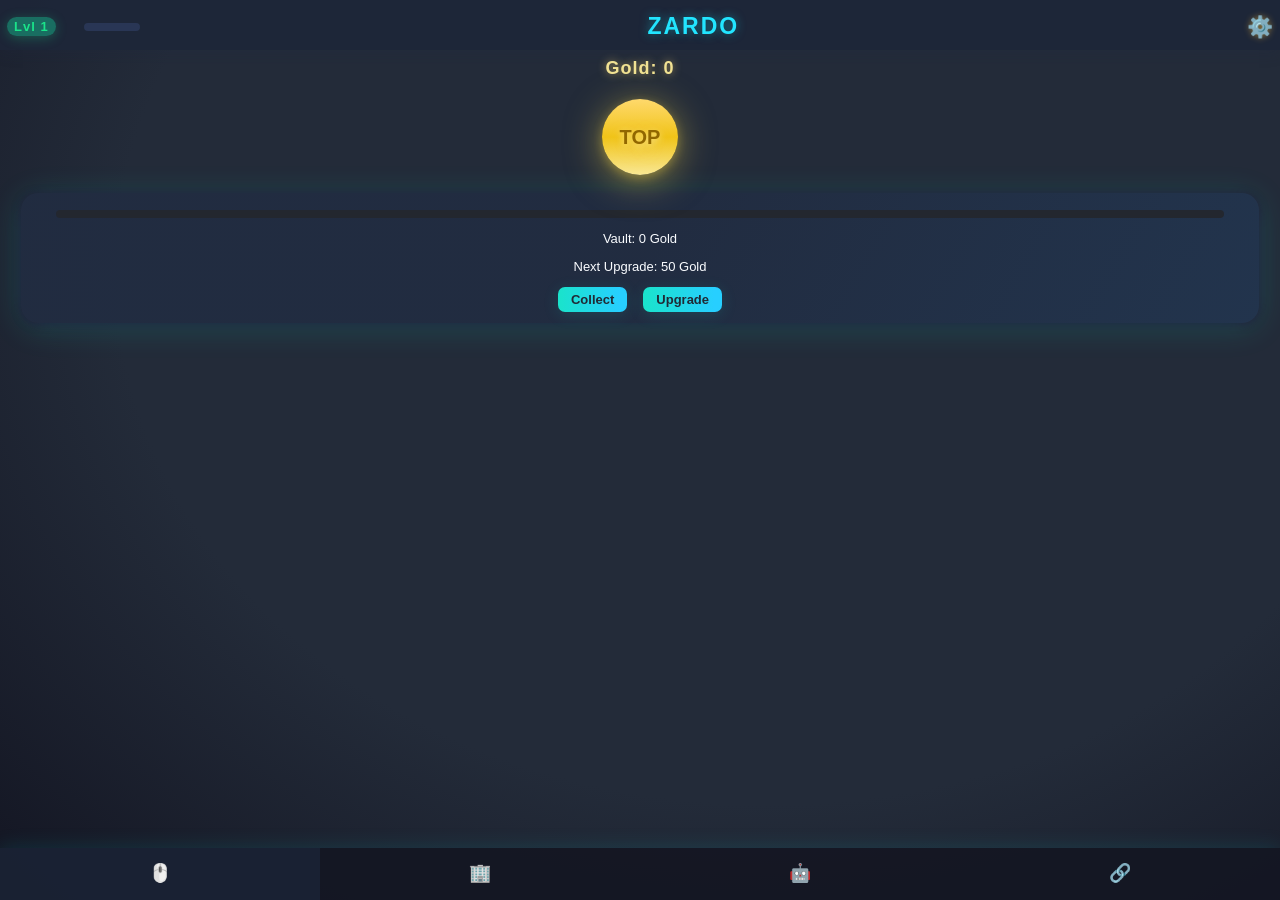
<file: index.html>
<!DOCTYPE html>
<html lang="en">
<head>
  <script src="https://telegram.org/js/telegram-web-app.js"></script>
  <meta charset="UTF-8" />
  <meta name="viewport" content="width=device-width, initial-scale=1.0, maximum-scale=1.0, user-scalable=no" />
  <title>ZARDO Clicker Game</title>
  <link rel="stylesheet" href="style.css" />
</head>
<body>
  <header>
    <div class="xp-bar">
      <span id="level">Lvl 1</span>
      <div class="xp-track"><div id="xp-fill"></div></div>
    </div>
    <div class="title">ZARDO</div>
    <div class="settings-tab" id="settings-open">⚙️</div>
  </header>

  <!-- Main Click Panel -->
  <section id="panel-main" class="panel">
    <div id="score-display">Gold: <span id="gold-count">0</span></div>
    <button id="click-button">TOP</button>
    <div class="vault">
      <div class="vault-bar"><div id="vault-fill"></div></div>
      <div class="vault-info">
        <p>Vault: <span id="vault-amount">0</span> Gold</p>
        <p>Next Upgrade: <span id="vault-upgrade-cost">50</span> Gold</p>
        <div class="vault-actions">
          <button id="collect-button">Collect</button>
          <button id="upgrade-vault-button">Upgrade</button>
        </div>
      </div>
    </div>
  </section>

  <!-- Businesses Panel -->
  <section id="panel-business" class="panel hidden">
    <div class="biz-gold-bar">Gold: <span id="biz-gold-amount">0</span></div>
    <div id="business-list"></div>
    <div id="business-select-modal" class="modal hidden">
      <div class="modal-content">
        <h3>Buy a Business</h3>
        <div id="business-select-list"></div>
        <button class="modal-close" id="close-business-modal">Close</button>
      </div>
    </div>
  </section>

  <!-- Robot Panel -->
  <section id="panel-robot" class="panel hidden">
    <div id="robot-status"></div>
  </section>

  <!-- Referral Panel -->
 <section id="panel-referral" class="panel hidden">
  <p style="text-align:center;">Invite your friends and earn rewards!</p>
  <div style="margin:18px 0; text-align:center;">
    <input id="ref-link" readonly style="width:85%;font-size:16px;padding:8px 6px;text-align:center;border-radius:7px;border:1px solid #bbb;">
    <button id="copy-ref-link" style="margin-left:6px;padding:6px 16px;">Copy</button>
  </div>
  <div id="referral-stats" style="text-align:center; margin-top:20px;"></div>
  <!-- بخش نمایش تعداد رفرال و درآمد -->
  <div id="referral-info" style="margin-top:20px;text-align:center;">
    <div>Total Referrals: <b id="ref-count">0</b></div>
    <div>Referral Income: <b id="ref-income">0</b> Gold</div>
  </div>
</section>



  <!-- Settings Panel -->
  <section id="settings-panel" class="panel hidden">
  <div id="tg-user-profile" style="text-align:center;margin-bottom:22px;"></div>
</section>
  
  <nav class="bottom-tabs">
    <button class="tab active" data-panel="panel-main">🖱️</button>
    <button class="tab" data-panel="panel-business">🏢</button>
    <button class="tab" data-panel="panel-robot">🤖</button>
    <button class="tab" data-panel="panel-referral">🔗</button>
  </nav>
  <script src="script.js"></script>
</body>
</html>
</file>
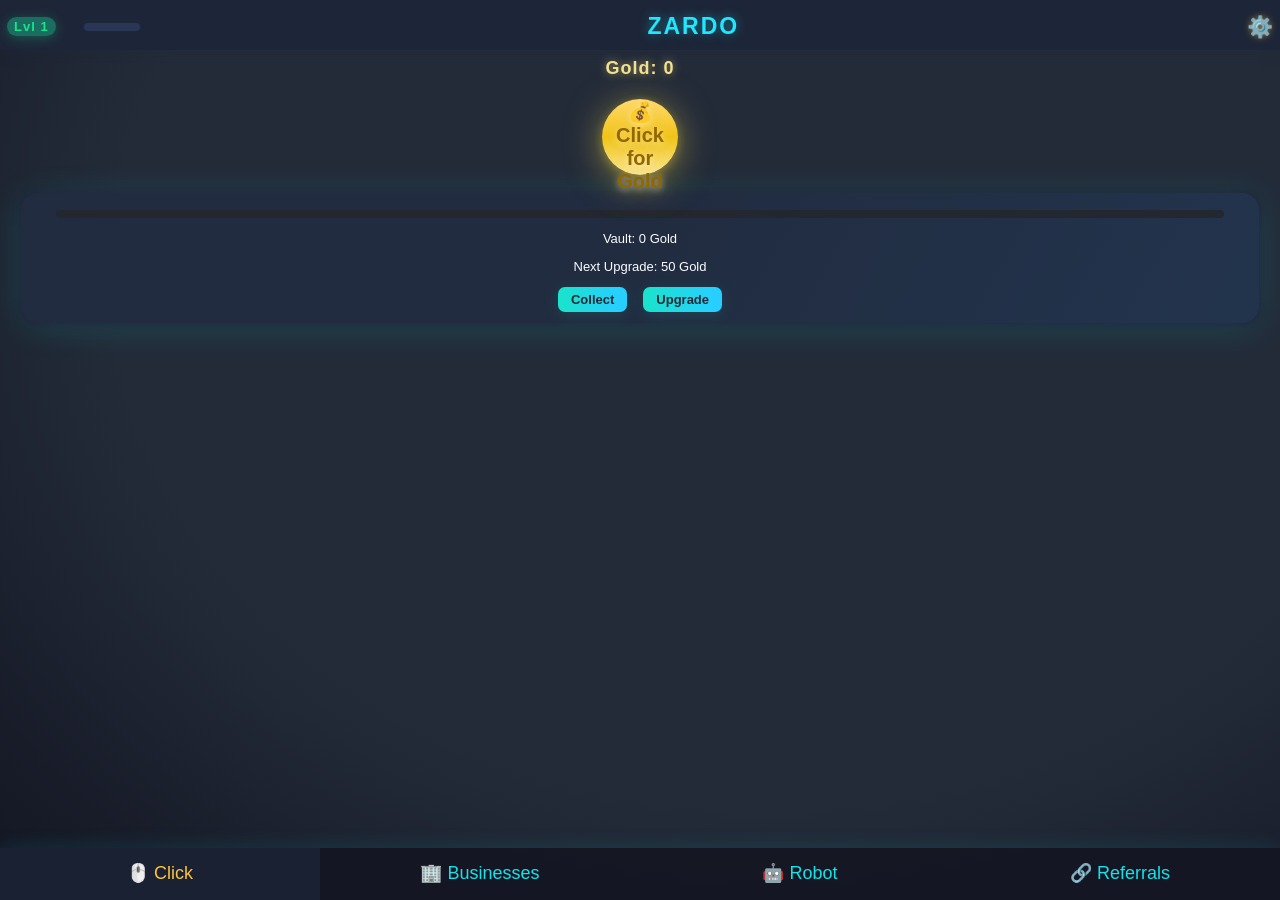
<file: index (14).html>
<!DOCTYPE html>
<html lang="en">
<head>
  <script src="https://telegram.org/js/telegram-web-app.js"></script>
  <meta charset="UTF-8" />
  <meta name="viewport" content="width=device-width, initial-scale=1.0, maximum-scale=1.0, user-scalable=no" />
  <title>ZARDO Clicker Game</title>
  <link rel="stylesheet" href="style.css" />
</head>
<body>
  <header>
    <div class="xp-bar">
      <span id="level">Lvl 1</span>
      <div class="xp-track"><div id="xp-fill"></div></div>
    </div>
    <div class="title">ZARDO</div>
    <div class="settings-tab" id="settings-open">⚙️</div>
  </header>

  <!-- Main Click Panel -->
  <section id="panel-main" class="panel">
    <div id="score-display">Gold: <span id="gold-count">0</span></div>
    <button id="click-button">💰 Click for Gold</button>
    <div class="vault">
      <div class="vault-bar"><div id="vault-fill"></div></div>
      <div class="vault-info">
        <p>Vault: <span id="vault-amount">0</span> Gold</p>
        <p>Next Upgrade: <span id="vault-upgrade-cost">50</span> Gold</p>
        <div class="vault-actions">
          <button id="collect-button">Collect</button>
          <button id="upgrade-vault-button">Upgrade</button>
        </div>
      </div>
    </div>
  </section>

  <!-- Businesses Panel -->
  <section id="panel-business" class="panel hidden">
    <div class="biz-gold-bar">Gold: <span id="biz-gold-amount">0</span></div>
    <div id="business-list"></div>
    <div id="business-select-modal" class="modal hidden">
      <div class="modal-content">
        <h3>Buy a Business</h3>
        <div id="business-select-list"></div>
        <button class="modal-close" id="close-business-modal">Close</button>
      </div>
    </div>
  </section>

  <!-- Robot Panel -->
  <section id="panel-robot" class="panel hidden">
    <div id="robot-status"></div>
  </section>

  <!-- Referral Panel -->
 <section id="panel-referral" class="panel hidden">
  <p style="text-align:center;">Invite your friends and earn rewards!</p>
  <div style="margin:18px 0; text-align:center;">
    <input id="ref-link" readonly style="width:85%;font-size:16px;padding:8px 6px;text-align:center;border-radius:7px;border:1px solid #bbb;">
    <button id="copy-ref-link" style="margin-left:6px;padding:6px 16px;">Copy</button>
  </div>
  <div id="referral-stats" style="text-align:center; margin-top:20px;"></div>
  <!-- بخش نمایش تعداد رفرال و درآمد -->
  <div id="referral-info" style="margin-top:20px;text-align:center;">
    <div>Total Referrals: <b id="ref-count">0</b></div>
    <div>Referral Income: <b id="ref-income">0</b> Gold</div>
  </div>
</section>



  <!-- Settings Panel -->
  <section id="settings-panel" class="panel hidden">
  <div id="tg-user-profile" style="text-align:center;margin-bottom:22px;"></div>
  <button id="toggle-theme">Toggle Theme</button>
  <button id="reset-game-btn" style="margin-top:16px;">Reset Game</button>
</section>
  
  <nav class="bottom-tabs">
    <button class="tab active" data-panel="panel-main">🖱️ Click</button>
    <button class="tab" data-panel="panel-business">🏢 Businesses</button>
    <button class="tab" data-panel="panel-robot">🤖 Robot</button>
    <button class="tab" data-panel="panel-referral">🔗 Referrals</button>
  </nav>
  <script src="script.js"></script>
</body>
</html>
</file>
<file: style.css>
body {
  background: radial-gradient(ellipse at 60% 30%, #232b39 60%, #131522 100%);
  min-height: 100vh;
  font-family: 'Poppins', 'Vazirmatn', Arial, sans-serif;
  color: #fafcff;
  margin: 0;
  padding: 0;
  font-size: 15px;
}

header {
  background: rgba(30,38,56,0.93);
  box-shadow: 0 3px 14px #20284833;
  padding: 13px 7px 10px 7px;
  display: flex;
  align-items: center;
  justify-content: space-between;
}

.title {
  font-size: 23px;
  font-weight: bold;
  letter-spacing: 2px;
  color: #22e5ff;
  text-shadow: 0 0 10px #22e5ff80, 0 2px 5px #1116;
}

.settings-tab {
  font-size: 21px;
  cursor: pointer;
  transition: color 0.18s;
  color: #fec43b;
  text-shadow: 0 0 6px #fec43b77;
}
.settings-tab:hover { color: #ffac07; }

.xp-bar {
  display: flex;
  align-items: center;
  gap: 28px;
}
#level {
  background: #14ffb355;
  color: #1be38a;
  padding: 2px 7px;
  font-weight: bold;
  border-radius: 14px;
  font-size: 13px;
  letter-spacing: 1px;
  box-shadow: 0 2px 12px #1be38a44;
}
.xp-track {
  background: #293655;
  border-radius: 10px;
  width: 56px;
  height: 8px;
  position: relative;
  overflow: hidden;
}
#xp-fill {
  background: linear-gradient(90deg, #1be3d8 0%, #18e388 80%);
  height: 100%;
  border-radius: 12px 0 0 12px;
  transition: width 0.28s cubic-bezier(.76,-0.05,.33,1.29);
  width: 40%;
}

/* دکمه کلیک گلد */
#click-button {
  background: linear-gradient(180deg, #ffd96c 0%, #f0c419 50%, #f9e793 100%);
  box-shadow: 0 6px 36px #f9db4580, 0 3px 10px #b39d3c70;
  border: none;
  border-radius: 50%;
  font-size: 20px;
  font-weight: bold;
  width: 76px;
  height: 76px;
  margin: 20px auto 11px auto;
  display: block;
  color: #916700;
  text-shadow: 0 2px 7px #fff8, 0 6px 20px #f0c41944;
  transition: transform 0.09s cubic-bezier(.6,1.7,.33,1.01), box-shadow 0.18s;
  cursor: pointer;
  outline: none;
  position: relative;
}
#click-button.clicked {
  transform: scale(1.13);
  box-shadow: 0 10px 42px #ffe344aa, 0 5px 24px #e7c42491;
}

#score-display {
  text-align: center;
  font-size: 18px;
  font-weight: bold;
  letter-spacing: 1px;
  color: #f1e293;
  text-shadow: 0 0 8px #ffdb6e99;
  margin-top: 8px;
}

/* کارت Vault */
.vault {
  margin: 18px auto 0 auto;
  background: linear-gradient(120deg, #212c41ee 50%, #22344d 100%);
  border-radius: 17px;
  max-width: 95vw;
  box-shadow: 0 4px 32px #12e3c430, 0 1px 8px #213;
  padding: 11px 11px;
}
.vault-bar {
  background: #23272f;
  border-radius: 7px;
  width: 96%;
  height: 8px;
  margin: 6px auto 2px auto;
  overflow: hidden;
}
#vault-fill {
  background: linear-gradient(90deg, #fec43b 0%, #ffda64 90%);
  border-radius: 10px;
  height: 100%;
  transition: width 0.23s;
  width: 40%;
  box-shadow: 0 0 9px #ffe288bb;
}
.vault-info { text-align: center; font-size: 13px; }
.vault-actions {
  display: flex; gap: 10px; justify-content: center; margin-top: 8px;
}
.vault-actions button {
  background: linear-gradient(90deg, #1ae3cb 0%, #27cfff 90%);
  color: #202a35;
  font-size: 13px;
  border: none;
  border-radius: 7px;
  font-weight: bold;
  padding: 5px 13px;
  margin: 0 3px;
  box-shadow: 0 3px 16px #1ae3cb22;
  cursor: pointer;
  transition: background 0.17s, color 0.14s, transform 0.13s;
}
.vault-actions button:hover { background: #31fdcd; color: #083849; transform: scale(1.07);}
.vault-actions button:active { background: #18cb99; }

/* تب ها */
.bottom-tabs {
  background: rgba(20,23,35,0.91);
  box-shadow: 0 0 21px #12e3e922;
  border-radius: 0px 0px 0 0;
  display: flex;
  justify-content: space-between;
  position: fixed;
  bottom: 0; left: 0; width: 100vw;
  z-index: 11;
}
.tab {
  flex: 1;
  border: none;
  font-size: 18px;
  background: none;
  padding: 14px 0 16px 0;
  color: #14e3e9;
  cursor: pointer;
  transition: color 0.18s, background 0.15s;
  border-radius: 0;
  font-family: inherit;
}
.tab.active, .tab:hover {
  color: #fec43b;
  background: #21324b66;
  border-radius: 0px 0px 0 0;
}

.panel { display: none; }
.panel:not(.hidden) { display: block; animation: fadeIn 0.22s;}
@keyframes fadeIn {
  from { opacity: 0; transform: translateY(10px);}
  to { opacity: 1; transform: translateY(0);}
}

/* کارت‌های بیزنس و ربات */
.business-item, .robot-card {
  background: linear-gradient(120deg, #233c6b99 60%, #18334d 100%);
  border-radius: 13px;
  margin: 10px auto 9px auto;
  box-shadow: 0 2px 16px #1ae3cb12;
  padding: 12px 11px 7px 11px;
  max-width: 97vw;
  color: #fff;
  position: relative;
  border: 1px solid #29486844;
  font-size: 13px;
}
.business-item .biz-title {
  font-size: 15px;
  font-weight: bold;
  color: #29f9f3;
  margin-bottom: 3px;
  letter-spacing: .5px;
  text-shadow: 0 2px 8px #12e3e944;
}
.business-item .biz-lvl {
  background: #fed43b;
  color: #3a2201;
  font-size: 11px;
  border-radius: 8px;
  margin-left: 6px;
  padding: 1px 6px;
  font-weight: bold;
  text-shadow: 0 1px 5px #ffeeba80;
}
.business-item .biz-income {
  color: #eee;
  font-size: 12px;
  margin-bottom: 4px;
}
.biz-upgrade-btn, .biz-buy-btn {
  background: linear-gradient(90deg, #fec43b 0%, #1ae3cb 90%);
  color: #143233;
  border: none;
  border-radius: 7px;
  font-weight: bold;
  font-size: 12px;
  padding: 5px 13px;
  box-shadow: 0 3px 11px #fec43b22;
  cursor: pointer;
  margin-top: 5px;
  transition: background 0.18s, color 0.13s, transform 0.13s;
}
.biz-upgrade-btn:disabled { background: #bdbbbb; color: #7b7c77;}
.biz-upgrade-btn:hover, .biz-buy-btn:hover { background: #13e3f7; color: #072b32;}
.business-locked { opacity: .8; filter: blur(.2px);}
.business-buy-card {
  background: #1d213355;
  border-radius: 10px;
  margin: 6px 0 4px 0;
  padding: 4px 8px;
  display: flex; align-items: center; justify-content: space-between;
}

.robot-card {
  margin-top: 19px;
  background: linear-gradient(120deg, #193c3b90 50%, #14222d 100%);
  border-radius: 13px;
  box-shadow: 0 2px 16px #fec43b11;
  border: 1px solid #14e3e944;
}
.robot-title {
  font-size: 14px; color: #fff; font-weight: bold; text-align: center; margin-bottom: 4px;
  text-shadow: 0 2px 8px #fec43b22;
}
.robot-stat-list { color: #b1f3ee; font-size: 11px; text-align: center; margin-bottom: 7px;}
.robot-timer { text-align: center; color: #fec43b; margin: 2px 0 0 0; font-size: 11px;}
.robot-buy-btn, .robot-upgrade-btn {
  background: linear-gradient(90deg, #fec43b 0%, #1ae3cb 100%);
  color: #143233;
  border: none; border-radius: 7px;
  font-weight: bold; font-size: 12px; padding: 5px 13px;
  box-shadow: 0 3px 11px #fec43b22;
  cursor: pointer; margin-top: 7px;
  transition: background 0.18s, color 0.13s, transform 0.13s;
}
.robot-buy-btn:hover, .robot-upgrade-btn:hover { background: #13e3f7; color: #072b32;}

input#ref-link {
  background: #17212d;
  color: #38e7e0;
  font-size: 12px;
  border: 1.5px solid #1ae3cb;
  border-radius: 6px;
  margin-top: 2px;
  box-shadow: 0 2px 12px #1ae3cb11;
  padding: 6px 4px;
}
#copy-ref-link {
  background: #1ae3cb;
  color: #173037;
  border: none;
  border-radius: 7px;
  font-size: 12px;
  padding: 4px 11px;
  margin-left: 4px;
  box-shadow: 0 1px 8px #13e3f722;
  transition: background 0.14s;
}
#copy-ref-link:hover { background: #fec43b; color: #09463b; }

#referral-info {
  margin-top: 10px;
  background: #1c2a3485;
  border-radius: 7px;
  color: #14e3e9;
  font-size: 12px;
  padding: 4px 6px 5px 6px;
  box-shadow: 0 2px 8px #1ae3cb16;
}
#referral-info b { color: #fec43b; font-size: 13px; }
</file>
